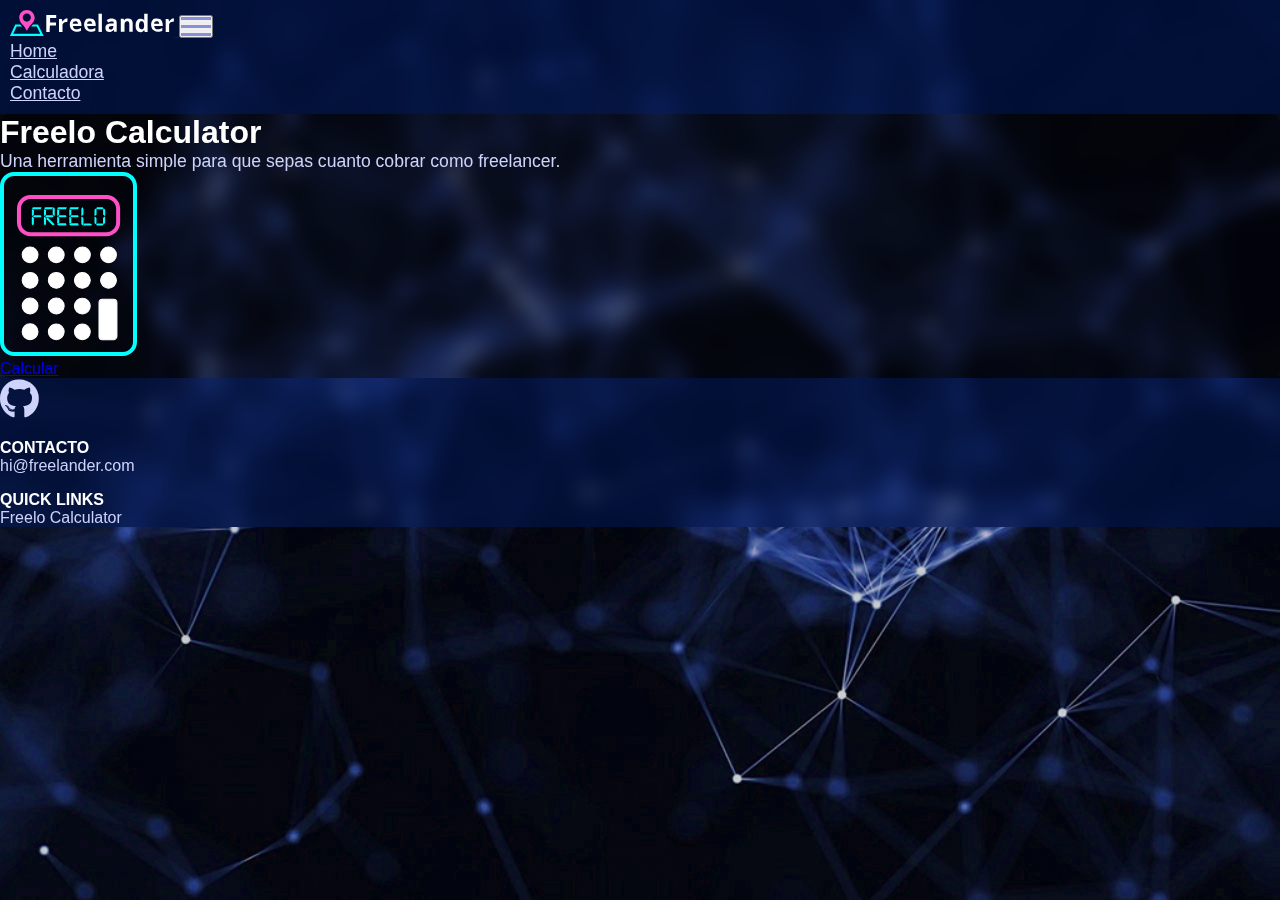
<file: index.html>
<!DOCTYPE html>
<html lang="en">
  <head>
    <meta charset="UTF-8" />
    <meta name="viewport" content="width=device-width, initial-scale=1" />
    <meta http-equiv="X-UA-Compatible" content="IE=edge" />
    <!-- SEO -->
    <meta name="description" content="Calculadora para freelancers" />
    <meta
      name="keywords"
      content="freelancer, soyfreelancer, ser freelancer,
    home office freelance, freelance programacion, calculadora"
    />
    <!-- google_font -->
    <link
      href="https://fonts.googleapis.com/css2?family=Noto+Sans+Warang+Citi&family=Open+Sans:ital,wght@0,400;0,500;0,700;1,400;1,500;1,700&display=swap"
      rel="stylesheet"
    />
    <link rel="preconnect" href="https://fonts.googleapis.com" />
    <link rel="preconnect" href="https://fonts.gstatic.com" crossorigin />
    <!-- font_awesome -->
    <link
      rel="stylesheet"
      href="https://cdnjs.cloudflare.com/ajax/libs/font-awesome/5.15.4/css/all.min.css"
      integrity="sha512-1ycn6IcaQQ40/MKBW2W4Rhis/DbILU74C1vSrLJxCq57o941Ym01SwNsOMqvEBFlcgUa6xLiPY/NS5R+E6ztJQ=="
      crossorigin="anonymous"
      referrerpolicy="no-referrer"
    />
    <!-- favicon -->
    <link
      rel="shortcut icon"
      href="assets/img/favicon-32x32.png"
      type="image/x-icon"
    />
    <!-- css -->
    <link rel="stylesheet" href="css/style.css" />
    <title>Freelander</title>

    <!-- css bootstrap -->
    <link
      href="https://cdn.jsdelivr.net/npm/bootstrap@5.2.3/dist/css/bootstrap.min.css"
      rel="stylesheet"
      integrity="sha384-rbsA2VBKQhggwzxH7pPCaAqO46MgnOM80zW1RWuH61DGLwZJEdK2Kadq2F9CUG65"
      crossorigin="anonymous"
    />
  </head>

  <body class="body d-flex flex-column min-vh-100">
    <header id="site-header" class="header">
      <div class="container">
        <nav class="navbar navbar-dark navbar-expand-md">
          <a id="site-header__logo" class="navbar-brand" href="index.html">
            <img
              src="assets/img/logo.svg"
              alt="logo"
              class="d-inline-block align-text-top"
            />
          </a>
          <button
            class="navbar-toggler collapsed"
            type="button"
            data-bs-toggle="collapse"
            data-bs-target="#navbarSupportedContent"
            aria-controls="navbarSupportedContent"
            aria-expanded="false"
            aria-label="Toggle navigation"
          >
            <span class="toggler-icon top-bar"></span>
            <span class="toggler-icon middle-bar"></span>
            <span class="toggler-icon bottom-bar"></span>
          </button>
          <div class="collapse navbar-collapse" id="navbarSupportedContent">
            <ul class="navbar-nav ms-auto">
              <li class="nav-item pt-1 pb-1">
                <a class="nav-link" href="index.html">Home</a>
              </li>
              <li class="nav-item pt-1 pb-1">
                <a class="nav-link" href="views/calculadora.html"
                  >Calculadora</a
                >
              </li>

              <li class="nav-item pt-1 pb-1">
                <a class="nav-link" href="views/contacto.html">Contacto</a>
              </li>
            </ul>
          </div>
        </nav>
      </div>
    </header>
    <main class="main mt-auto">
      <!-- section__1 -->
      <section id="calculator" class="section__1">
        <div class="container">
          <div class="row justify-content-evenly">
            <div class="col-lg-6 col-md-6 blur pt-4 pb-4">
              <div class="container text-center">
                <h1 class="section__1__h1--views fw-bold">Freelo Calculator</h1>
                <p class="section__1__p">
                  Una herramienta simple para que sepas cuanto cobrar como
                  freelancer.
                </p>
                <div class="col">
                  <div class="column pb-4">
                    <a href="views/calculadora.html" target="blank">
                      <img
                        class="section__1__img"
                        src="assets/img/calculadora.svg"
                        alt="calculator"
                      />
                    </a>
                  </div>
                  <div>
                    <a
                      class="btn btn-lg ps-5 pe-5 pb-1 pt-1 btn-light rounded-pill fw-bold"
                      href="views/calculadora.html"
                      target="blank"
                      role="button"
                      >Calcular</a
                    >
                  </div>
                </div>
              </div>
            </div>
          </div>
        </div>
      </section>
    </main>
    <footer class="footer pt-4 pb-5 mt-auto">
      <div class="container">
        <div class="row justify-content-center text-center">
          <div class="col-lg-4 col-md-4">
            <div class="row text-center">
              <a class="footer__a" href="https://github.com/" target="blank">
                <i class="fab fa-github"></i>
              </a>
            </div>
          </div>
          <div class="col-lg-4 col-md-4">
            <div
              class="d-flex justify-content-center justify-content-md-center"
            >
              <div>
                <h4 class="h4__footer">contacto</h4>
                <a class="footer__a__email" href="mailto:hi@freelander.com"
                  >hi@freelander.com</a
                >
              </div>
            </div>
          </div>
          <div class="col-lg-4 col-md-4">
            <div
              class="d-flex justify-content-center justify-content-md-center"
            >
              <div>
                <h4 class="h4__footer">quick links</h4>
                <ul class="footer__ul">
                  <li class="footer__ul__li">
                    <a class="footer__ul__li__a" href="#calculator"
                      >Freelo Calculator</a
                    >
                  </li>
                </ul>
              </div>
            </div>
          </div>
        </div>
      </div>
    </footer>

    <!-- JavaScript Bundle with Popper -->
    <script
      src="https://cdn.jsdelivr.net/npm/bootstrap@5.2.3/dist/js/bootstrap.bundle.min.js"
      integrity="sha384-kenU1KFdBIe4zVF0s0G1M5b4hcpxyD9F7jL+jjXkk+Q2h455rYXK/7HAuoJl+0I4"
      crossorigin="anonymous"
    ></script>
    <script src="js/main.js"></script>
  </body>
</html>
</file>
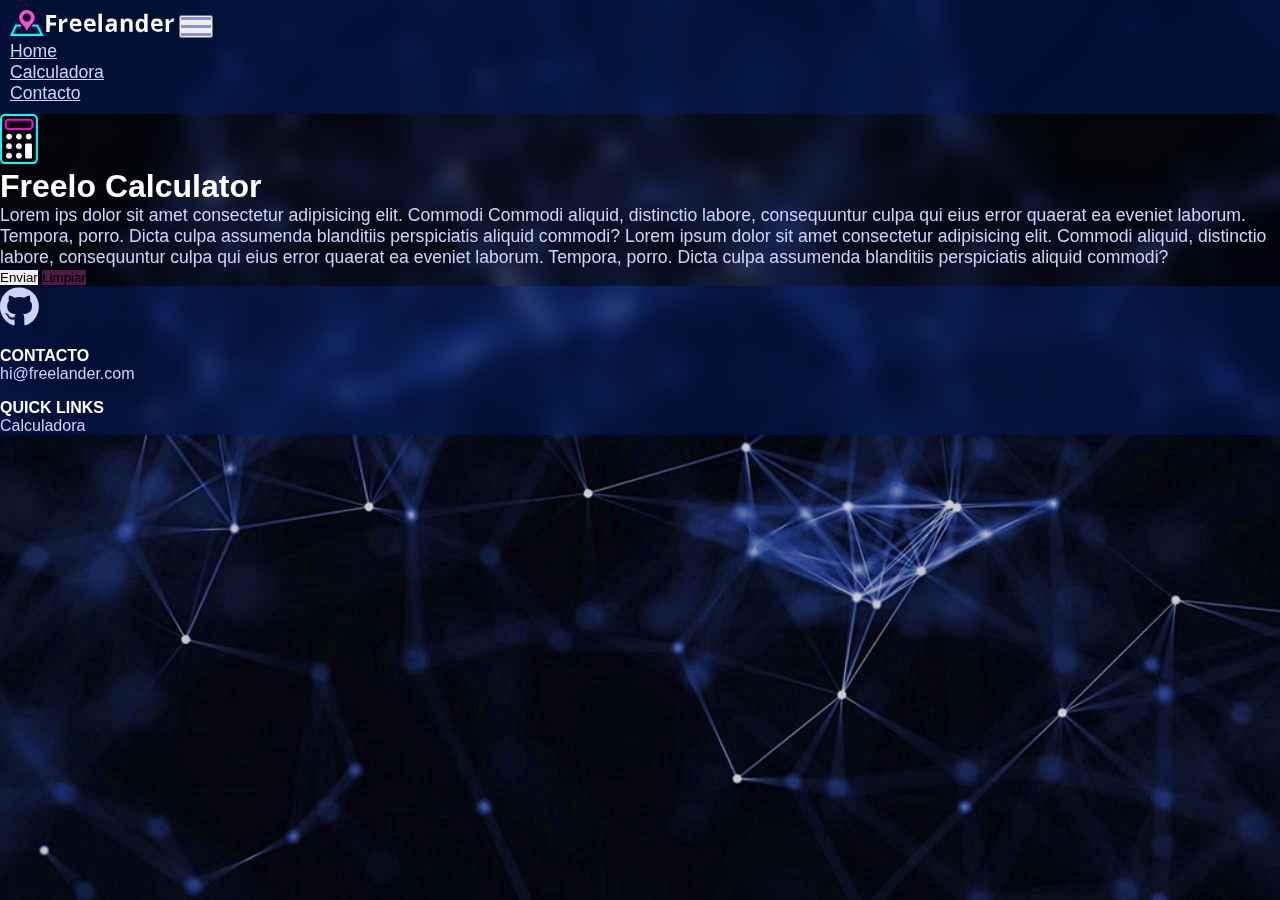
<file: views/calculadora.html>
<!DOCTYPE html>
<html lang="en">
  <head>
    <meta charset="UTF-8" />
    <meta name="viewport" content="width=device-width, initial-scale=1" />
    <meta http-equiv="X-UA-Compatible" content="IE=edge" />
    <!-- SEO -->
    <meta name="description" content="Calculadora" />
    <meta
      name="keywords"
      content="freelancer, soyfreelancer, ser freelancer,
    home office freelance, freelance programacion, calculadora"
    />
    <!-- google_font -->
    <link
      href="https://fonts.googleapis.com/css2?family=Noto+Sans+Warang+Citi&family=Open+Sans:ital,wght@0,400;0,500;0,700;1,400;1,500;1,700&display=swap"
      rel="stylesheet"
    />
    <link rel="preconnect" href="https://fonts.googleapis.com" />
    <link rel="preconnect" href="https://fonts.gstatic.com" crossorigin />
    <!-- font_awesome -->
    <link
      rel="stylesheet"
      href="https://cdnjs.cloudflare.com/ajax/libs/font-awesome/5.15.4/css/all.min.css"
      integrity="sha512-1ycn6IcaQQ40/MKBW2W4Rhis/DbILU74C1vSrLJxCq57o941Ym01SwNsOMqvEBFlcgUa6xLiPY/NS5R+E6ztJQ=="
      crossorigin="anonymous"
      referrerpolicy="no-referrer"
    />
    <!-- favicon -->
    <link
      rel="shortcut icon"
      href="../assets/img/favicon-32x32.png"
      type="image/x-icon"
    />
    <!-- css -->
    <link rel="stylesheet" href="../css/style.css" />
    <title>Freelander | Calculadora</title>

    <!-- css bootstrap -->
    <link
      href="https://cdn.jsdelivr.net/npm/bootstrap@5.2.3/dist/css/bootstrap.min.css"
      rel="stylesheet"
      integrity="sha384-rbsA2VBKQhggwzxH7pPCaAqO46MgnOM80zW1RWuH61DGLwZJEdK2Kadq2F9CUG65"
      crossorigin="anonymous"
    />
  </head>

  <body class="body d-flex flex-column min-vh-100">
    <header id="site-header" class="header">
      <div class="container">
        <nav class="navbar navbar-dark navbar-expand-md">
          <a id="site-header__logo" class="navbar-brand" href="../index.html">
            <img
              src="../assets/img/logo.svg"
              alt="logo"
              class="d-inline-block align-text-top"
            />
          </a>
          <button
            class="navbar-toggler collapsed"
            type="button"
            data-bs-toggle="collapse"
            data-bs-target="#navbarSupportedContent"
            aria-controls="navbarSupportedContent"
            aria-expanded="false"
            aria-label="Toggle navigation"
          >
            <span class="toggler-icon top-bar"></span>
            <span class="toggler-icon middle-bar"></span>
            <span class="toggler-icon bottom-bar"></span>
          </button>
          <div class="collapse navbar-collapse" id="navbarSupportedContent">
            <ul class="navbar-nav ms-auto">
              <li class="nav-item pt-1 pb-1">
                <a class="nav-link" href="../index.html">Home</a>
              </li>
              <li class="nav-item pt-1 pb-1">
                <a class="nav-link" href="../views/calculadora.html"
                  >Calculadora</a
                >
              </li>

              <li class="nav-item pt-1 pb-1">
                <a class="nav-link" href="../views/contacto.html">Contacto</a>
              </li>
            </ul>
          </div>
        </nav>
      </div>
    </header>
    <!-- section__1 -->
    <main class="main mt-auto">
      <!-- section__1 -->
      <section id="calculadora" class="section__1">
        <div class="container">
          <div class="row justify-content-evenly">
            <div class="col-lg-6 col-md-6 blur pt-4 pb-4">
              <div class="container">
                <div>
                  <img src="../assets/img/calculadora_sm.svg" alt="" />
                </div>
                <div>
                  <h1 class="section__1__h1--views fw-bold">
                    Freelo Calculator
                  </h1>
                </div>
                <p class="section__1__p">
                  Lorem ips dolor sit amet consectetur adipisicing elit. Commodi
                  Commodi aliquid, distinctio labore, consequuntur culpa qui
                  eius error quaerat ea eveniet laborum. Tempora, porro. Dicta
                  culpa assumenda blanditiis perspiciatis aliquid commodi? Lorem
                  ipsum dolor sit amet consectetur adipisicing elit. Commodi
                  aliquid, distinctio labore, consequuntur culpa qui eius error
                  quaerat ea eveniet laborum. Tempora, porro. Dicta culpa
                  assumenda blanditiis perspiciatis aliquid commodi?
                </p>
                <button
                  type="submit"
                  class="btn btn-sm ps-4 pe-4 pb-1 pt-1 btn-light rounded-pill fw-bold"
                >
                  Enviar
                </button>
                <button
                  type="reset"
                  class="btn btn-sm btn-sm__limpiar ms-3 ps-4 pe-4 pb-1 pt-1 btn-secondary rounded-pill fw-bold"
                >
                  Limpiar
                </button>
              </div>
            </div>
          </div>
        </div>
      </section>
    </main>

    <footer class="footer pt-4 pb-5 mt-auto">
      <div class="container">
        <div class="row justify-content-center text-center">
          <div class="col-lg-4 col-md-4">
            <div class="row text-center">
              <a class="footer__a" href="https://github.com/" target="blank">
                <i class="fab fa-github"></i>
              </a>
            </div>
          </div>
          <div class="col-lg-4 col-md-4">
            <div
              class="d-flex justify-content-center justify-content-md-center"
            >
              <div>
                <h4 class="h4__footer">contacto</h4>
                <a class="footer__a__email" href="mailto:hi@freelander.com"
                  >hi@freelander.com</a
                >
              </div>
            </div>
          </div>
          <div class="col-lg-4 col-md-4">
            <div
              class="d-flex justify-content-center justify-content-md-center"
            >
              <div>
                <h4 class="h4__footer">quick links</h4>
                <ul class="footer__ul">
                  <li class="footer__ul__li">
                    <a class="footer__ul__li__a" href="#calculadora"
                      >Calculadora</a
                    >
                  </li>
                </ul>
              </div>
            </div>
          </div>
        </div>
      </div>
    </footer>
    <!-- JavaScript Bundle with Popper -->
    <script
      src="https://cdn.jsdelivr.net/npm/bootstrap@5.2.3/dist/js/bootstrap.bundle.min.js"
      integrity="sha384-kenU1KFdBIe4zVF0s0G1M5b4hcpxyD9F7jL+jjXkk+Q2h455rYXK/7HAuoJl+0I4"
      crossorigin="anonymous"
    ></script>
    <!-- <script src="js/main.js"></script> -->
  </body>
</html>
</file>
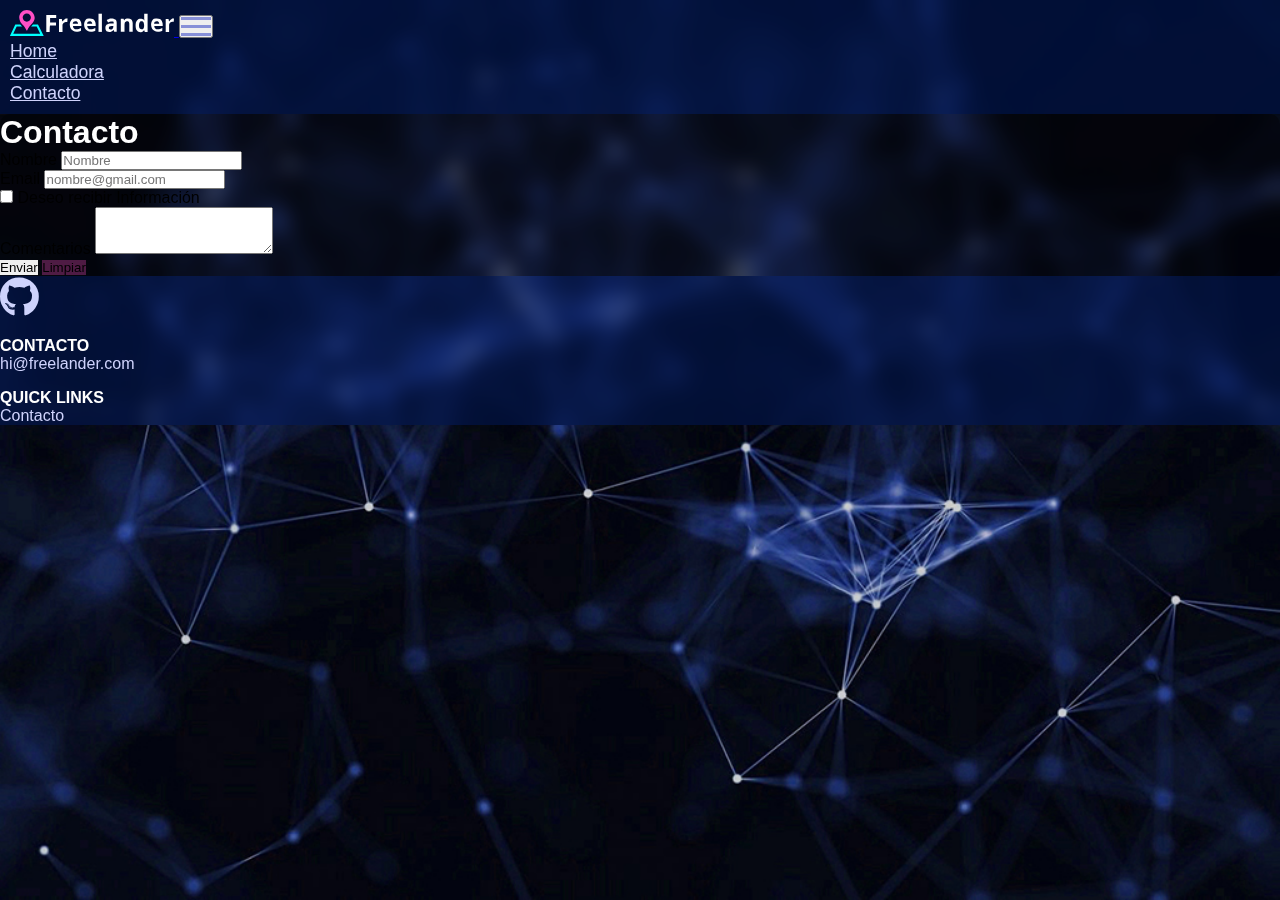
<file: views/contacto.html>
<!DOCTYPE html>
<html lang="en">
  <head>
    <meta charset="UTF-8" />
    <meta name="viewport" content="width=device-width, initial-scale=1" />
    <meta http-equiv="X-UA-Compatible" content="IE=edge" />
    <!-- SEO -->
    <meta name="description" content="Contacto con Freelander Calculator" />
    <meta
      name="keywords"
      content="freelancer, soyfreelancer, ser freelancer,
    home office freelance, freelance programacion, calculadora"
    />
    <!-- google_font -->
    <link
      href="https://fonts.googleapis.com/css2?family=Noto+Sans+Warang+Citi&family=Open+Sans:ital,wght@0,400;0,500;0,700;1,400;1,500;1,700&display=swap"
      rel="stylesheet"
    />
    <link rel="preconnect" href="https://fonts.googleapis.com" />
    <link rel="preconnect" href="https://fonts.gstatic.com" crossorigin />
    <!-- font_awesome -->
    <link
      rel="stylesheet"
      href="https://cdnjs.cloudflare.com/ajax/libs/font-awesome/5.15.4/css/all.min.css"
      integrity="sha512-1ycn6IcaQQ40/MKBW2W4Rhis/DbILU74C1vSrLJxCq57o941Ym01SwNsOMqvEBFlcgUa6xLiPY/NS5R+E6ztJQ=="
      crossorigin="anonymous"
      referrerpolicy="no-referrer"
    />
    <!-- favicon -->
    <link
      rel="shortcut icon"
      href="../assets/img/favicon-32x32.png"
      type="image/x-icon"
    />
    <!-- css -->
    <link rel="stylesheet" href="../css/style.css" />
    <title>Freelander | Contacto</title>

    <!-- css bootstrap -->
    <link
      href="https://cdn.jsdelivr.net/npm/bootstrap@5.2.3/dist/css/bootstrap.min.css"
      rel="stylesheet"
      integrity="sha384-rbsA2VBKQhggwzxH7pPCaAqO46MgnOM80zW1RWuH61DGLwZJEdK2Kadq2F9CUG65"
      crossorigin="anonymous"
    />
  </head>

  <body class="body d-flex flex-column min-vh-100">
    <header id="site-header" class="header">
      <div class="container">
        <nav class="navbar navbar-dark navbar-expand-md">
          <a id="site-header__logo" class="navbar-brand" href="../index.html">
            <img
              src="../assets/img/logo.svg"
              alt="logo"
              class="d-inline-block align-text-top"
            />
          </a>
          <button
            class="navbar-toggler collapsed"
            type="button"
            data-bs-toggle="collapse"
            data-bs-target="#navbarSupportedContent"
            aria-controls="navbarSupportedContent"
            aria-expanded="false"
            aria-label="Toggle navigation"
          >
            <span class="toggler-icon top-bar"></span>
            <span class="toggler-icon middle-bar"></span>
            <span class="toggler-icon bottom-bar"></span>
          </button>
          <div class="collapse navbar-collapse" id="navbarSupportedContent">
            <ul class="navbar-nav ms-auto">
              <li class="nav-item pt-1 pb-1">
                <a class="nav-link" href="../index.html">Home</a>
              </li>
              <li class="nav-item pt-1 pb-1">
                <a class="nav-link" href="../views/calculadora.html"
                  >Calculadora</a
                >
              </li>

              <li class="nav-item pt-1 pb-1">
                <a class="nav-link" href="../views/contacto.html">Contacto</a>
              </li>
            </ul>
          </div>
        </nav>
      </div>
    </header>
    <!-- section__1 -->
    <main class="main mt-auto">
      <!-- section__1 -->
      <section id="contacto" class="section__1">
        <div class="container">
          <div class="row justify-content-evenly">
            <div class="col-lg-6 col-md-6 blur pt-4 pb-4">
              <div class="container">
                <h1 class="section__1__h1--views fw-bold">Contacto</h1>
                <form class="text-light">
                  <div class="mb-3">
                    <label for="exampleInputEmail1" class="form-label"
                      >Nombre</label
                    >
                    <input
                      type="text"
                      class="form-control"
                      placeholder="Nombre"
                      name="nombre"
                    />
                  </div>
                  <div class="mb-3">
                    <label for="exampleInputEmail1" class="form-label"
                      >Email</label
                    >
                    <input
                      type="email"
                      class="form-control"
                      id="exampleInputEmail1"
                      placeholder="nombre@gmail.com"
                      aria-describedby="emailHelp"
                    />
                  </div>
                  <div class="mb-3 form-check">
                    <input
                      type="checkbox"
                      class="form-check-input"
                      id="exampleCheck1"
                    />
                    <label class="form-check-label" for="exampleCheck1"
                      >Deseo recibir Información</label
                    >
                  </div>
                  <div class="mb-3">
                    <label for="exampleFormControlTextarea1" class="form-label"
                      >Comentarios</label
                    >
                    <textarea
                      class="form-control"
                      id="exampleFormControlTextarea1"
                      rows="3"
                    ></textarea>
                  </div>
                  <button
                    type="submit"
                    class="btn btn-sm ps-4 pe-4 pb-1 pt-1 btn-light rounded-pill fw-bold"
                  >
                    Enviar
                  </button>
                  <button
                    type="reset"
                    class="btn btn-sm btn-sm__limpiar ms-3 ps-4 pe-4 pb-1 pt-1 btn-secondary rounded-pill fw-bold"
                  >
                    Limpiar
                  </button>
                </form>
              </div>
            </div>
          </div>
        </div>
      </section>
    </main>

    <footer class="footer pt-4 pb-5 mt-auto">
      <div class="container">
        <div class="row justify-content-center text-center">
          <div class="col-lg-4 col-md-4">
            <div class="row text-center">
              <a class="footer__a" href="https://github.com/" target="blank">
                <i class="fab fa-github"></i>
              </a>
            </div>
          </div>
          <div class="col-lg-4 col-md-4">
            <div
              class="d-flex justify-content-center justify-content-md-center"
            >
              <div>
                <h4 class="h4__footer">contacto</h4>
                <a class="footer__a__email" href="mailto:hi@freelander.com"
                  >hi@freelander.com</a
                >
              </div>
            </div>
          </div>
          <div class="col-lg-4 col-md-4">
            <div
              class="d-flex justify-content-center justify-content-md-center"
            >
              <div>
                <h4 class="h4__footer">quick links</h4>
                <ul class="footer__ul">
                  <li class="footer__ul__li">
                    <a class="footer__ul__li__a" href="#contacto">Contacto</a>
                  </li>
                </ul>
              </div>
            </div>
          </div>
        </div>
      </div>
    </footer>
    <!-- JavaScript Bundle with Popper -->
    <script
      src="https://cdn.jsdelivr.net/npm/bootstrap@5.2.3/dist/js/bootstrap.bundle.min.js"
      integrity="sha384-kenU1KFdBIe4zVF0s0G1M5b4hcpxyD9F7jL+jjXkk+Q2h455rYXK/7HAuoJl+0I4"
      crossorigin="anonymous"
    ></script>
    <!-- <script src="js/main.js"></script> -->
  </body>
</html>
</file>
<file: css/style.css>
* {
  margin: 0;
  padding: 0;
  box-sizing: border-box;
}

.body {
  background-color: #041250;
  background-image: url(../assets/img/background.jpg);
  background-position: center;
  background-attachment: fixed;
  background-repeat: no-repeat;
  background-size: cover;
  font-family: OpenSans, sans-serif;
}

/* header */

#site-header {
  font-size: 17px;
  /* position: fixed; */
  position: sticky;
  top: 0;
  z-index: 100;
  width: 100%;
  background-color: rgba(0, 21, 80, 0.6);
  box-shadow: 0x 0px 8px rgba(19, 13, 80, 0.5);
  backdrop-filter: blur(10px);
  padding: 10px;
  color: #ffffff;
  transition: all 0.5s ease;
}

#site-header.hide {
  top: -450px;
}

#site-header__logo:hover,
#site-header__logo:focus {
  opacity: 0.65;
}

.navbar .nav-link {
  color: #ced3fc;
  font-size: 1.2rem;
}

/* section__1 */

.section__1__h1--views {
  color: #ffffff;
}

.section__1__p {
  font-size: 1.1rem;
  color: #ced3fc;
}

.section__1__img {
  transition: transform 0.3s;
}

.section__1__img:hover,
.section__1__img:focus {
  opacity: 0.65;
  transform: scale(1.03);
}

.blur {
  background-color: #00000050;
  border-radius: 10px;
  backdrop-filter: blur(10px);
}

/* footer */

.footer {
  /*   background-color: #041250; */
  background-color: rgba(0, 24, 90, 0.5);
  backdrop-filter: blur(10px);
}

.h4__footer {
  color: white;
  font-size: 1rem;
  padding-top: 1rem;
  text-transform: uppercase;
}

.footer__a {
  color: #ced3fc;
  text-decoration: none;
  font-size: 2.5rem;
  padding: 0rem 2rem 0rem 0rem;
}

.footer__a__email {
  font-size: 1rem;
  text-decoration: none;
  color: #ced3fc;
}

.footer__ul {
  padding: 0;
}

.footer__ul__li {
  font-size: 1rem;
  list-style: none;
}

.footer__ul__li:hover,
.footer__ul__li:focus,
.footer__ul__li__a:hover,
.footer__ul__li__a:focus,
.footer__a__email:hover,
.footer__a__email:focus,
.footer__a:hover,
.footer__a:focus {
  color: #ffffff;
}

.footer__ul__li__a {
  text-decoration: none;
  color: #ced3fc;
}

/* Lines of the Toggler */

.toggler-icon {
  width: 30px;
  height: 3px;
  background-color: #8790d8;
  display: block;
  transition: all 0.2s;
}

/* Adds Space between the lines */

.middle-bar {
  margin: 5px auto;
}

/* State when navbar is opened (START) */

.navbar-toggler .top-bar {
  transform: rotate(45deg);
  transform-origin: 10% 10%;
}

.navbar-toggler .middle-bar {
  opacity: 0;
  filter: alpha(opacity=0);
}

.navbar-toggler .bottom-bar {
  transform: rotate(-45deg);
  transform-origin: 10% 90%;
}
/* State when navbar is opened (END) */

/* State when navbar is collapsed (START) */

.navbar-toggler.collapsed .top-bar {
  transform: rotate(0);
}

.navbar-toggler.collapsed .middle-bar {
  opacity: 1;
  filter: alpha(opacity=100);
}

.navbar-toggler.collapsed .bottom-bar {
  transform: rotate(0);
}

/* State when navbar is collapsed (END) */

/* Color of Toggler when collapsed */

.navbar-toggler.collapsed .toggler-icon {
  background-color: #8790d8;
}

/* * Remove border from toggler */

.navbar-toggler:focus,
.navbar-toggler:active,
.navbar-toggler-icon:focus {
  outline: none !important;
  box-shadow: none !important;
  border: 0 !important;
}

/* button */

.btn {
  border: 0 !important;
}

.btn-sm__limpiar {
  background-color: rgba(255, 79, 198, 0.3) !important;
}

.btn-sm__limpiar:hover,
.btn-sm__limpiar:focus {
  opacity: 0.8;
}

@media (min-width: 768px) {
  .navbar .nav-link {
    color: #ced3fc;
    font-size: 1.1rem;
  }
}
</file>
